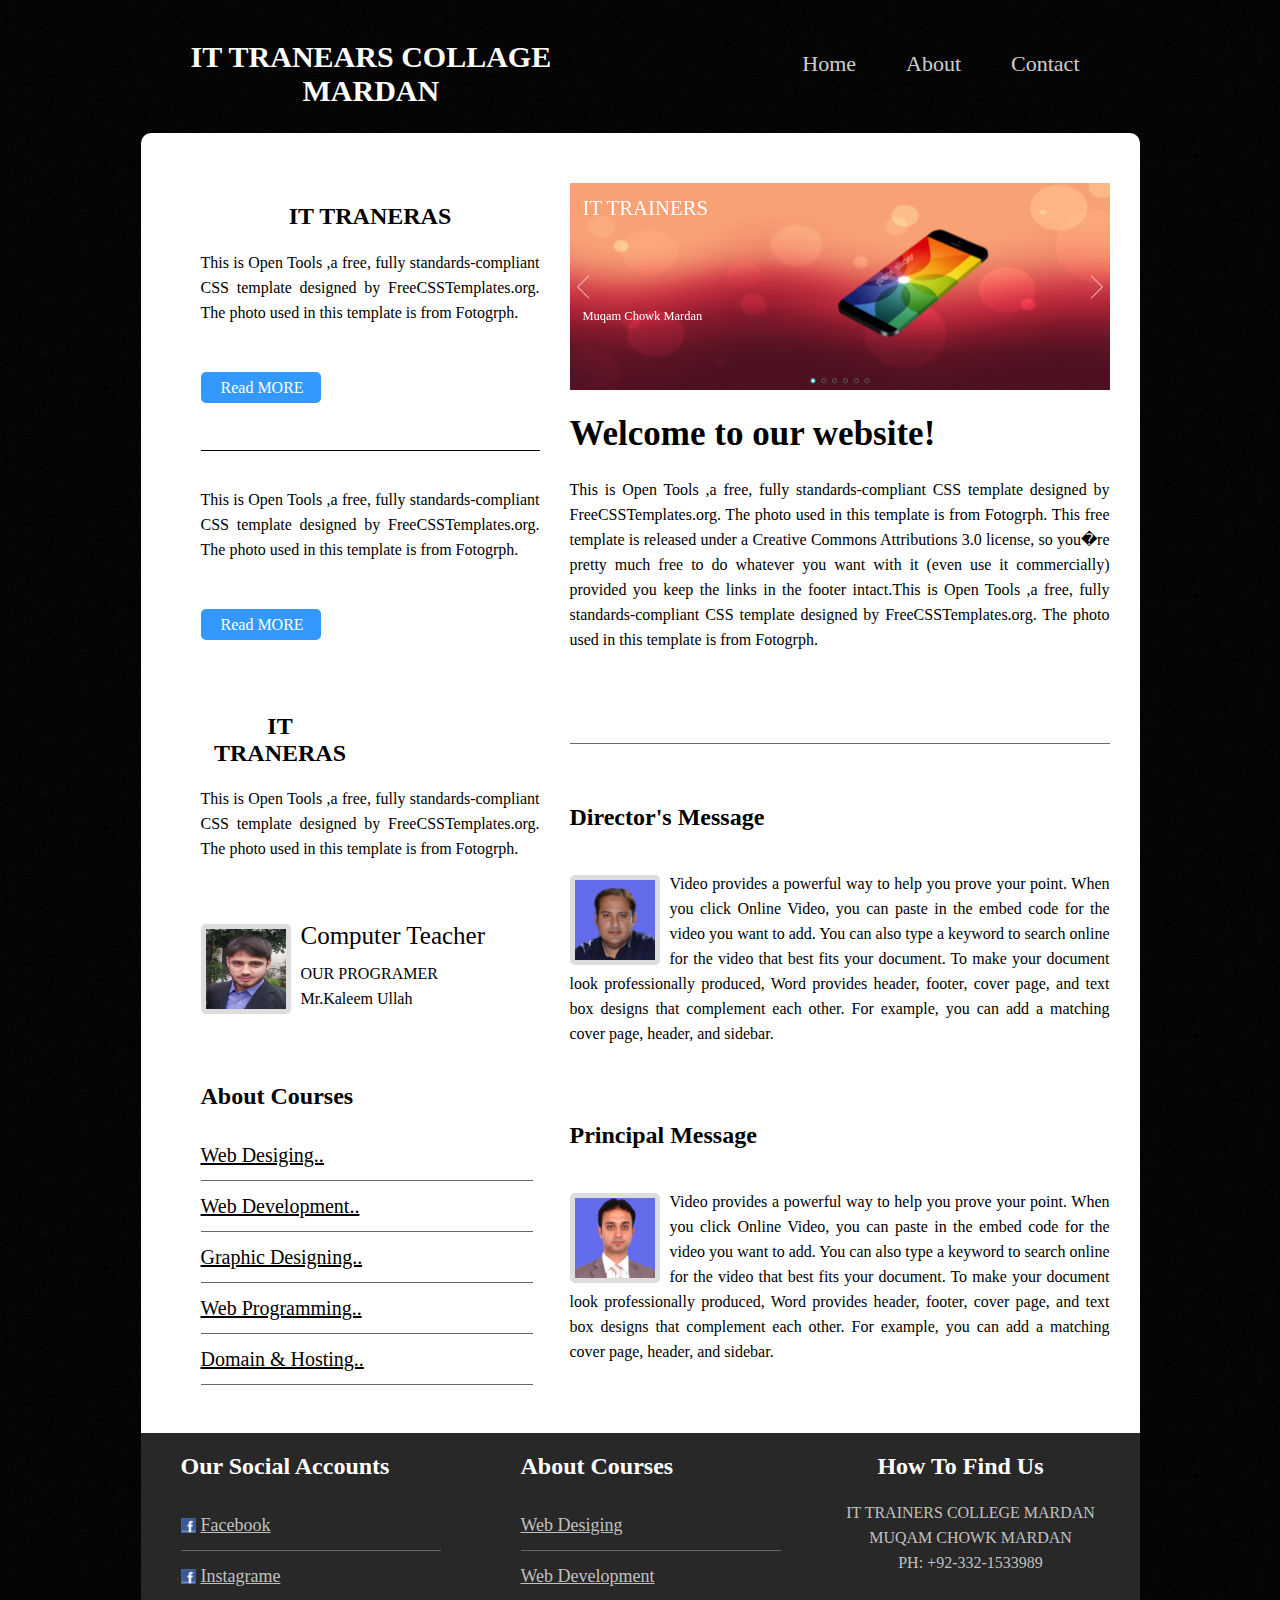
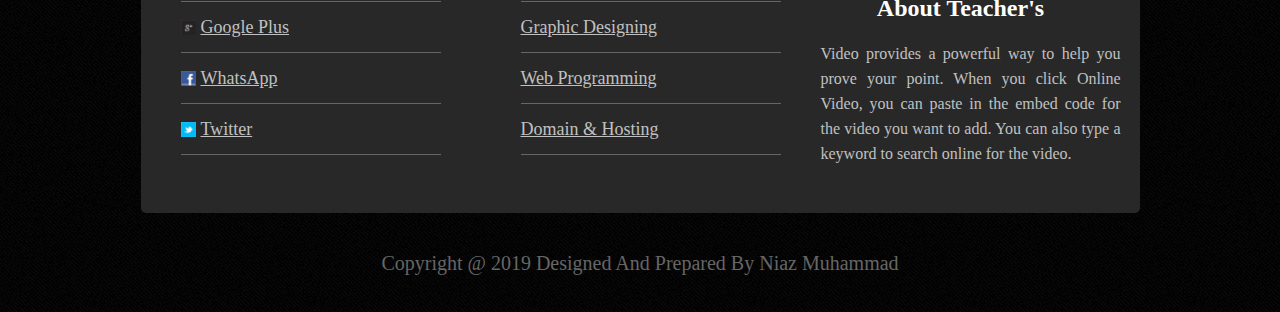
<file: index.html>
<html>
	<head>
		<link rel="stylesheet" type="text/css" href="style.css">
		<title>My Project</title>
	</head>
	<body>
	<div class="main">
		<div class="main">
			<div class="top">
				<div class="logo">
					<h2>IT TRANEARS COLLAGE<br />MARDAN</h2>
				</div>
				<div class="menu">
					<ul>
						<li><a href="index.html">Home</a></li>
						<li><a href="about.html">About</a></li>
						<li><a href="contact.html">Contact</a></li>
					</ul>
				</div>
			</div> <!--top close-->
			
			<div class="box">
				<div class="left">
					<div class="para">
						<h2>IT TRANERAS</h2>
						<P style="border-bottom:1px solid #000000;height:200px;">This is Open Tools ,a free, fully standards-compliant CSS template designed by FreeCSSTemplates.org. The photo used in this template is from Fotogrph.<br /><br /><br /><span style="background:#3399FF;padding:7px;border-radius:5px;padding-left:20px;"><a href="#" style="color:#FFFFFF;text-decoration:none;padding-right:10px;">Read MORE</a></span></P>
						<P style="padding-top:20px;">This is Open Tools ,a free, fully standards-compliant CSS template designed by FreeCSSTemplates.org. The photo used in this template is from Fotogrph.<br /><br /><br /><span style="background:#3399FF;padding:7px;border-radius:5px;padding-left:20px;"><a href="#" style="color:#FFFFFF;text-decoration:none;padding-right:10px;">Read MORE</a></span></P>
						<div class="para2">
							<h2>IT TRANERAS</h2>
							<P>This is Open Tools ,a free, fully standards-compliant CSS template designed by FreeCSSTemplates.org. The photo used in this template is from Fotogrph.</P>
							<div class="para3">
								<img src="images/Kaleem Ullah (Instructor).jpg" />
					<p><span style="font-size:25px;line-height:50px;">Computer Teacher</span><br />OUR PROGRAMER<br /> Mr.Kaleem Ullah</p><br /><br />
					<div class="cou">
					<h2>About Courses</h2>
							<ul>
								<li><a href="#">Web Desiging..</a></li>
								<li><a href="#">Web Development..</a></li>
								<li><a href="#">Graphic Designing..</a></li>
								<li><a href="#">Web Programming..</a></li>
								<li><a href="#">Domain & Hosting..</a></li>
							</ul>
					</div>
							</div>
						</div>
					</div>
				</div> <!--left close-->
				
				<div class="right">
					<div class="pic">
						<script type="text/javascript" src="js/jquery-1.9.1.min.js"></script>
    <script type="text/javascript" src="js/jssor.slider.mini.js"></script>
    <!-- use jssor.slider.debug.js instead for debug -->
    <script>
        jQuery(document).ready(function ($) {
            
            var jssor_1_SlideoTransitions = [
              [{b:5500.0,d:3000.0,o:-1.0,r:240.0,e:{r:2.0}}],
              [{b:-1.0,d:1.0,o:-1.0,c:{x:51.0,t:-51.0}},{b:0.0,d:1000.0,o:1.0,c:{x:-51.0,t:51.0},e:{o:7.0,c:{x:7.0,t:7.0}}}],
              [{b:-1.0,d:1.0,o:-1.0,sX:9.0,sY:9.0},{b:1000.0,d:1000.0,o:1.0,sX:-9.0,sY:-9.0,e:{sX:2.0,sY:2.0}}],
              [{b:-1.0,d:1.0,o:-1.0,r:-180.0,sX:9.0,sY:9.0},{b:2000.0,d:1000.0,o:1.0,r:180.0,sX:-9.0,sY:-9.0,e:{r:2.0,sX:2.0,sY:2.0}}],
              [{b:-1.0,d:1.0,o:-1.0},{b:3000.0,d:2000.0,y:180.0,o:1.0,e:{y:16.0}}],
              [{b:-1.0,d:1.0,o:-1.0,r:-150.0},{b:7500.0,d:1600.0,o:1.0,r:150.0,e:{r:3.0}}],
              [{b:10000.0,d:2000.0,x:-379.0,e:{x:7.0}}],
              [{b:10000.0,d:2000.0,x:-379.0,e:{x:7.0}}],
              [{b:-1.0,d:1.0,o:-1.0,r:288.0,sX:9.0,sY:9.0},{b:9100.0,d:900.0,x:-1400.0,y:-660.0,o:1.0,r:-288.0,sX:-9.0,sY:-9.0,e:{r:6.0}},{b:10000.0,d:1600.0,x:-200.0,o:-1.0,e:{x:16.0}}]
            ];
            
            var jssor_1_options = {
              $AutoPlay: true,
              $SlideDuration: 800,
              $SlideEasing: $Jease$.$OutQuint,
              $CaptionSliderOptions: {
                $Class: $JssorCaptionSlideo$,
                $Transitions: jssor_1_SlideoTransitions
              },
              $ArrowNavigatorOptions: {
                $Class: $JssorArrowNavigator$
              },
              $BulletNavigatorOptions: {
                $Class: $JssorBulletNavigator$
              }
            };
            
            var jssor_1_slider = new $JssorSlider$("jssor_1", jssor_1_options);
            
            //responsive code begin
            //you can remove responsive code if you don't want the slider scales while window resizing
            function ScaleSlider() {
                var refSize = jssor_1_slider.$Elmt.parentNode.clientWidth;
                if (refSize) {
                    refSize = Math.min(refSize, 1920);
                    jssor_1_slider.$ScaleWidth(refSize);
                }
                else {
                    window.setTimeout(ScaleSlider, 30);
                }
            }
            ScaleSlider();
            $(window).bind("load", ScaleSlider);
            $(window).bind("resize", ScaleSlider);
            $(window).bind("orientationchange", ScaleSlider);
            //responsive code end
        });
    </script>

    <style>
        
        /* jssor slider bullet navigator skin 05 css */
        /*
        .jssorb05 div           (normal)
        .jssorb05 div:hover     (normal mouseover)
        .jssorb05 .av           (active)
        .jssorb05 .av:hover     (active mouseover)
        .jssorb05 .dn           (mousedown)
        */
        .jssorb05 {
            position: absolute;
        }
        .jssorb05 div, .jssorb05 div:hover, .jssorb05 .av {
            position: absolute;
            /* size of bullet elment */
            width: 16px;
            height: 16px;
            background: url('img/b05.png') no-repeat;
            overflow: hidden;
            cursor: pointer;
        }
        .jssorb05 div { background-position: -7px -7px; }
        .jssorb05 div:hover, .jssorb05 .av:hover { background-position: -37px -7px; }
        .jssorb05 .av { background-position: -67px -7px; }
        .jssorb05 .dn, .jssorb05 .dn:hover { background-position: -97px -7px; }

        /* jssor slider arrow navigator skin 22 css */
        /*
        .jssora22l                  (normal)
        .jssora22r                  (normal)
        .jssora22l:hover            (normal mouseover)
        .jssora22r:hover            (normal mouseover)
        .jssora22l.jssora22ldn      (mousedown)
        .jssora22r.jssora22rdn      (mousedown)
        */
        .jssora22l, .jssora22r {
            display: block;
            position: absolute;
            /* size of arrow element */
            width: 40px;
            height: 58px;
            cursor: pointer;
            background: url('img/a22.png') center center no-repeat;
            overflow: hidden;
        }
        .jssora22l { background-position: -10px -31px; }
        .jssora22r { background-position: -70px -31px; }
        .jssora22l:hover { background-position: -130px -31px; }
        .jssora22r:hover { background-position: -190px -31px; }
        .jssora22l.jssora22ldn { background-position: -250px -31px; }
        .jssora22r.jssora22rdn { background-position: -310px -31px; }
    </style>


    <div id="jssor_1" style="position: relative; margin: 0 auto; top: 0px; left: 0px; width: 1300px; height: 500px; overflow: hidden; visibility: hidden;">
        <!-- Loading Screen -->
        <div data-u="loading" style="position: absolute; top: 0px; left: 0px;">
            <div style="filter: alpha(opacity=70); opacity: 0.7; position: absolute; display: block; top: 0px; left: 0px; width: 100%; height: 100%;"></div>
            <div style="position:absolute;display:block;background:url('img/loading.gif') no-repeat center center;top:0px;left:0px;width:100%;height:100%;"></div>
        </div>
        <div data-u="slides" style="cursor: default; position: relative; top: 0px; left: 0px; width: 1300px; height: 500px; overflow: hidden;">
            <div data-p="225.00" style="display: none;">
                <img data-u="image" src="img/red.jpg" />
                <div style="position: absolute; top: 30px; left: 30px; width: 480px; height: 120px; font-size: 50px; color: #ffffff; line-height: 60px;">IT TRAINERS</div>
                <div style="position: absolute; top: 300px; left: 30px; width: 480px; height: 120px; font-size: 30px; color: #ffffff; line-height: 38px;">Muqam Chowk Mardan</div>
                <div data-u="caption" data-t="0" style="position: absolute; top: 100px; left: 600px; width: 445px; height: 300px;">
                    <img src="img/c-phone.png" style="position: absolute; top: 0px; left: 0px; width: 445px; height: 300px;" />
                    <img src="img/c-jssor-slider.png" data-u="caption" data-t="1" style="position: absolute; top: 70px; left: 130px; width: 102px; height: 78px;" />
                    <img src="img/c-text.png" data-u="caption" data-t="2" style="position: absolute; top: 153px; left: 163px; width: 80px; height: 53px;" />
                    <img src="img/c-fruit.png" data-u="caption" data-t="3" style="position: absolute; top: 60px; left: 220px; width: 140px; height: 90px;" />
                    
                </div>
                <div data-u="caption" data-t="5" style="position: absolute; top: 120px; left: 650px; width: 470px; height: 220px;">
                    <img src="img/c-phone-horizontal.png" style="position: absolute; top: 0px; left: 0px; width: 470px; height: 220px;" />
                    <div style="position: absolute; top: 4px; left: 45px; width: 379px; height: 213px; overflow: hidden;">
                        <img src="img/c-slide-1.jpg" data-u="caption" data-t="6" style="position: absolute; top: 0px; left: 0px; width: 379px; height: 213px;" />
                        <img src="img/c-slide-3.jpg" data-u="caption" data-t="7" style="position: absolute; top: 0px; left: 379px; width: 379px; height: 213px;" />
                    </div>
                    <img src="img/c-navigator-horizontal.png" style="position: absolute; top: 4px; left: 45px; width: 379px; height: 213px;" />
                    <img src="img/c-finger-pointing.png" data-u="caption" data-t="8" style="position: absolute; top: 740px; left: 1600px; width: 257px; height: 300px;" />
                </div>
            </div>
            <div data-p="225.00" style="display: none;">
                <img data-u="image" src="images/college banner.jpg" />
            </div>
            <div data-p="225.00" style="display: none;">
                <img data-u="image" src="images/download.png" />
            </div>
			<div data-p="225.00" style="display: none;">
                <img data-u="image" src="images/amir shb.jpg" />
            </div>
			<div data-p="225.00" style="display: none;">
                <img data-u="image" src="images/asad shb.jpg" />
            </div>
			<div data-p="225.00" style="display: none;">
                <img data-u="image" src="images/Kaleem Ullah (Instructor).jpg" />
            </div>
        </div>
        <!-- Bullet Navigator -->
        <div data-u="navigator" class="jssorb05" style="bottom:16px;right:16px;" data-autocenter="1">
            <!-- bullet navigator item prototype -->
            <div data-u="prototype" style="width:16px;height:16px;"></div>
        </div>
        <!-- Arrow Navigator -->
        <span data-u="arrowleft" class="jssora22l" style="top:0px;left:12px;width:40px;height:58px;" data-autocenter="2"></span>
        <span data-u="arrowright" class="jssora22r" style="top:0px;right:12px;width:40px;height:58px;" data-autocenter="2"></span>
        <a href="http://www.jssor.com" style="display:none">Bootstrap Carousel</a>
    </div>
						<h1><b>Welcome to our website!</b></h1>
						<p>This is Open Tools ,a free, fully standards-compliant CSS template designed by FreeCSSTemplates.org. The photo used in this template is from Fotogrph. This free template is released under a Creative Commons Attributions 3.0 license, so you�re pretty much free to do whatever you want with it (even use it commercially) provided you keep the links in the footer intact.This is Open Tools ,a free, fully standards-compliant CSS template designed by FreeCSSTemplates.org. The photo used in this template is from Fotogrph.</p>
					</div>
					<div class="mass">
						<h2>Director's Message</h2>
						<img src="images/asad shb.jpg">
						<p>Video provides a powerful way to help you prove your point. When you click Online Video, you can paste in the embed code for the video you want to add. You can also type a keyword to search online for the video that best fits your document. To make your document look professionally produced, Word provides header, footer, cover page, and text box designs that complement each other. For example, you can add a matching cover page, header, and sidebar.</p>
							</div>
							
							<div class="mass">
						<h2>Principal Message</h2>
						<img src="images/amir shb.jpg">
						<p>Video provides a powerful way to help you prove your point. When you click Online Video, you can paste in the embed code for the video you want to add. You can also type a keyword to search online for the video that best fits your document. To make your document look professionally produced, Word provides header, footer, cover page, and text box designs that complement each other. For example, you can add a matching cover page, header, and sidebar.</p>
							</div>
						</div>
				</div> <!--right close-->
			</div> <!--box close-->
			<div class="footer">
				<div class="socil">
					<h2>Our Social Accounts</h2>
					<ul>
						<img src="images/social03.png" style="width:15px;float:left;padding-top:18px;margin-right:5px;"><li><a href="#">Facebook</a></li>
						<img src="images/social03.png" style="width:15px;float:left;padding-top:18px;margin-right:5px;"><li><a href="#">Instagrame</a></li>
						<img src="images/social04.png" style="width:15px;float:left;padding-top:18px;margin-right:5px;"><li><a href="#">Google Plus
</a></li>
						<img src="images/social03.png" style="width:15px;float:left;padding-top:18px;margin-right:5px;"><li><a href="#">WhatsApp</a></li>
						<img src="images/social01.png" style="width:15px;float:left;padding-top:18px;margin-right:5px;"><li><a href="#">Twitter</a></li>
					</ul>
				</div>
				
				
				<div class="socil2">
					<h2>About Courses</h2>
							<ul>
								<li><a href="#">Web Desiging</a></li>
								<li><a href="#">Web Development</a></li>
								<li><a href="#">Graphic Designing</a></li>
								<li><a href="#">Web Programming</a></li>
								<li><a href="#">Domain & Hosting</a></li>
							</ul>
							</div>
							<div class="socil3">
								<h2>How To Find Us</h2>
								<p>IT TRAINERS COLLEGE MARDAN<br> MUQAM CHOWK MARDAN<br>
PH: +92-332-1533989<br><h2>About Teacher's</h2><p style="text-align:justify;">Video provides a powerful way to help you prove your point. When you click Online Video, you can paste in the embed code for the video you want to add. You can also type a keyword to search online for the video.</p></p>
							</div>
							<div class="copy">
								<p>Copyright @ 2019 Designed And Prepared By Niaz Muhammad</p>
							</div>
			</div> <!--footer close-->
			</div><!--main close-->
	</body>
</html>
</file>
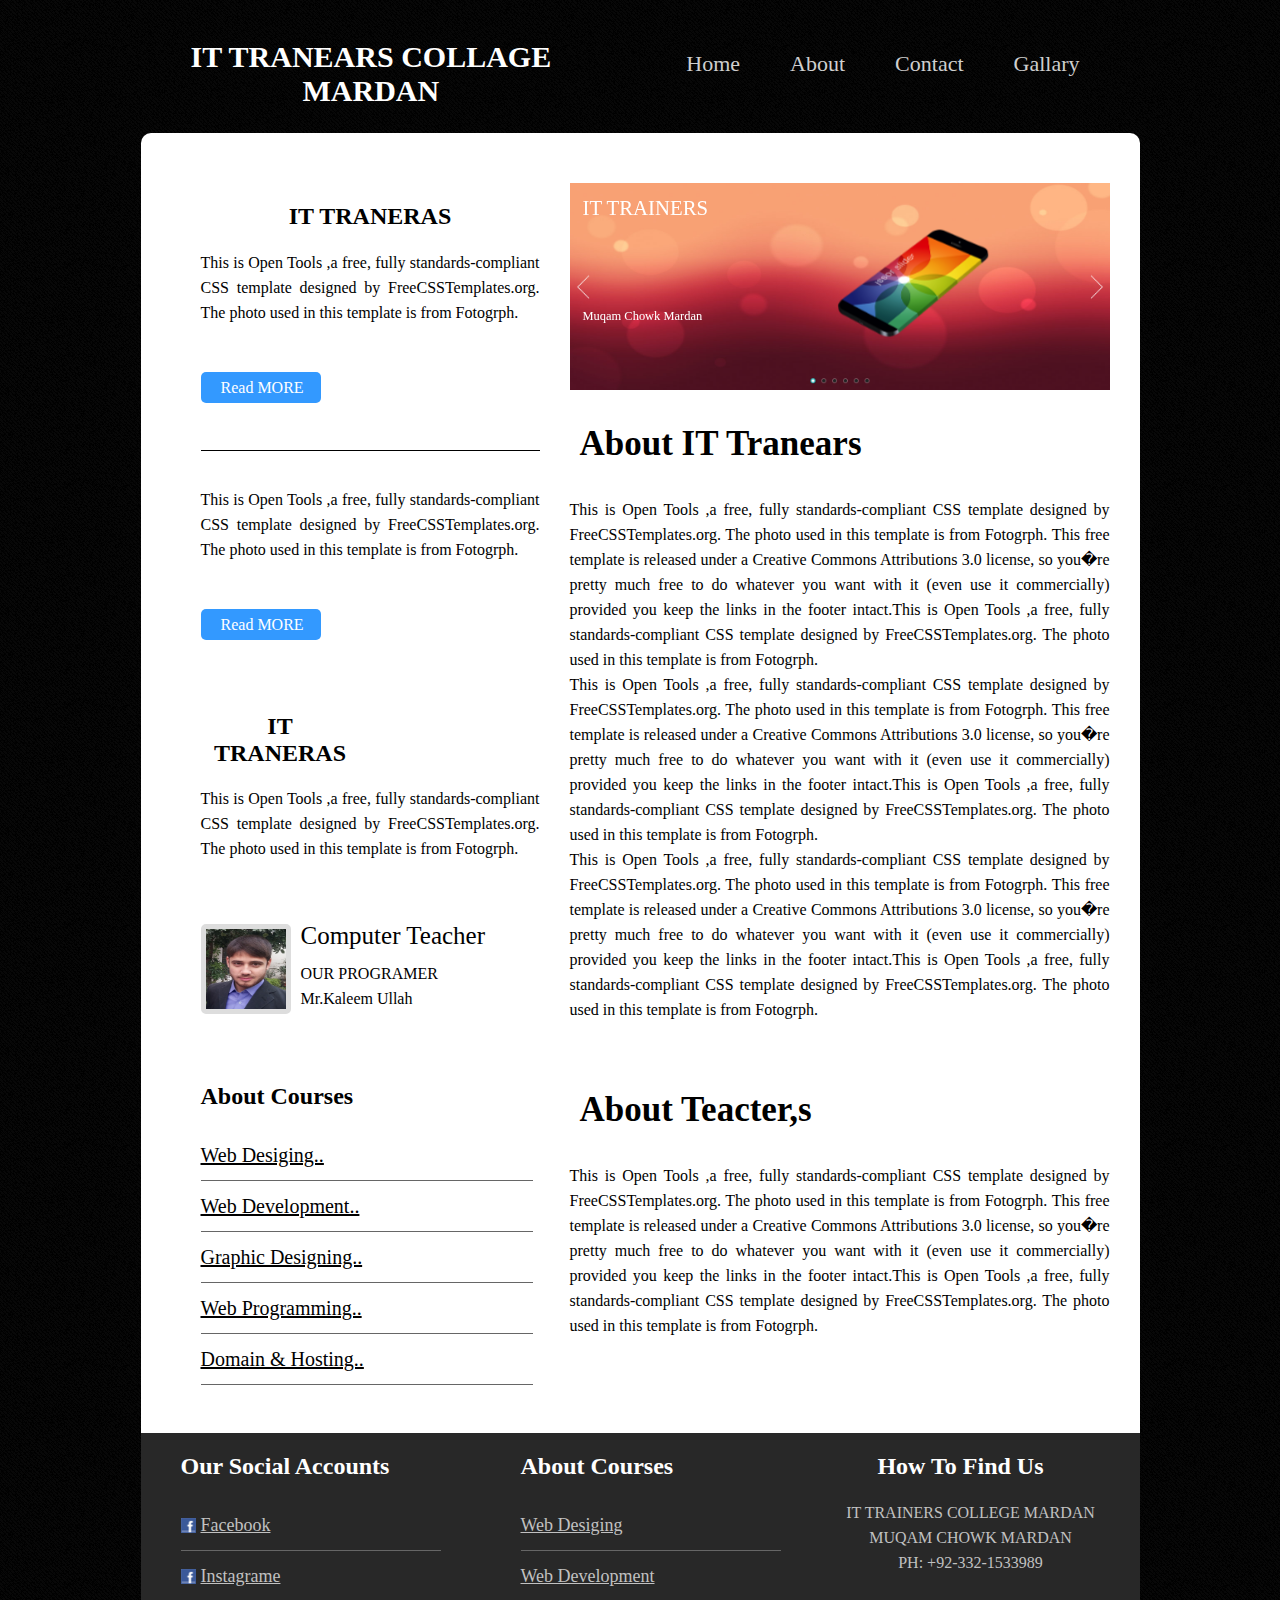
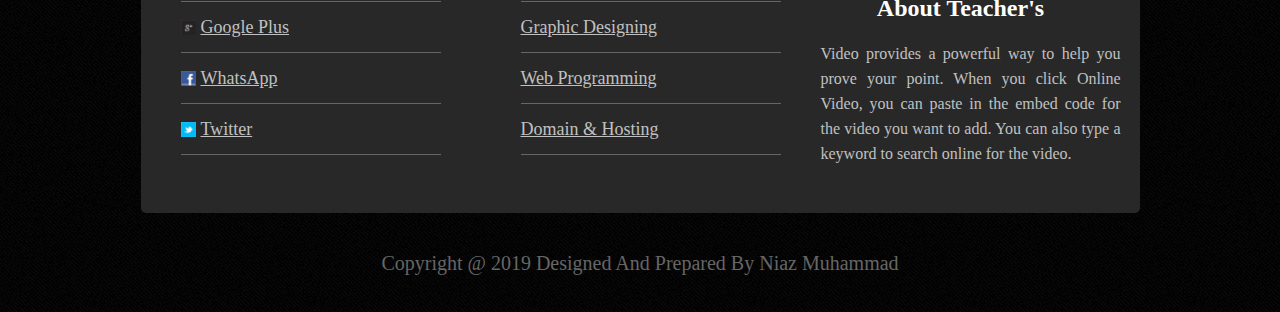
<file: about.html>
<html>
	<head>
		<link rel="stylesheet" type="text/css" href="style.css">
		<title>My Project</title>
	</head>
	<body>
		<div class="main">
			<div class="top">
				<div class="logo">
					<h2>IT TRANEARS COLLAGE<br />MARDAN</h2>
				</div>
				<div class="menu">
					<ul>
						<li><a href="index.html">Home</a></li>
						<li><a href="about.html">About</a></li>
						<li><a href="contact.html">Contact</a></li>
						<li><a href="gallary.html">Gallary</a></li>
					</ul>
				</div>
			</div> <!--top close-->
			
			<div class="box">
				<div class="left">
					<div class="para">
						<h2>IT TRANERAS</h2>
						<P style="border-bottom:1px solid #000000;height:200px;">This is Open Tools ,a free, fully standards-compliant CSS template designed by FreeCSSTemplates.org. The photo used in this template is from Fotogrph.<br /><br /><br /><span style="background:#3399FF;padding:7px;border-radius:5px;padding-left:20px;"><a href="#" style="color:#FFFFFF;text-decoration:none;padding-right:10px;">Read MORE</a></span></P>
						<P style="padding-top:20px;">This is Open Tools ,a free, fully standards-compliant CSS template designed by FreeCSSTemplates.org. The photo used in this template is from Fotogrph.<br /><br /><br /><span style="background:#3399FF;padding:7px;border-radius:5px;padding-left:20px;"><a href="#" style="color:#FFFFFF;text-decoration:none;padding-right:10px;">Read MORE</a></span></P>
						<div class="para2">
							<h2>IT TRANERAS</h2>
							<P>This is Open Tools ,a free, fully standards-compliant CSS template designed by FreeCSSTemplates.org. The photo used in this template is from Fotogrph.</P>
							<div class="para3">
								<img src="images/Kaleem Ullah (Instructor).jpg" />
					<p><span style="font-size:25px;line-height:50px;">Computer Teacher</span><br />OUR PROGRAMER<br /> Mr.Kaleem Ullah</p><br /><br />
					<div class="cou">
					<h2>About Courses</h2>
							<ul>
								<li><a href="#">Web Desiging..</a></li>
								<li><a href="#">Web Development..</a></li>
								<li><a href="#">Graphic Designing..</a></li>
								<li><a href="#">Web Programming..</a></li>
								<li><a href="#">Domain & Hosting..</a></li>
							</ul>
					</div>
							</div>
						</div>
					</div>
				</div> <!--left close-->
				
				<div class="right" style=" text-align:justify">
					<div class="pic" style="border-bottom:none;">
						<script type="text/javascript" src="js/jquery-1.9.1.min.js"></script>
    <script type="text/javascript" src="js/jssor.slider.mini.js"></script>
    <!-- use jssor.slider.debug.js instead for debug -->
    <script>
        jQuery(document).ready(function ($) {
            
            var jssor_1_SlideoTransitions = [
              [{b:5500.0,d:3000.0,o:-1.0,r:240.0,e:{r:2.0}}],
              [{b:-1.0,d:1.0,o:-1.0,c:{x:51.0,t:-51.0}},{b:0.0,d:1000.0,o:1.0,c:{x:-51.0,t:51.0},e:{o:7.0,c:{x:7.0,t:7.0}}}],
              [{b:-1.0,d:1.0,o:-1.0,sX:9.0,sY:9.0},{b:1000.0,d:1000.0,o:1.0,sX:-9.0,sY:-9.0,e:{sX:2.0,sY:2.0}}],
              [{b:-1.0,d:1.0,o:-1.0,r:-180.0,sX:9.0,sY:9.0},{b:2000.0,d:1000.0,o:1.0,r:180.0,sX:-9.0,sY:-9.0,e:{r:2.0,sX:2.0,sY:2.0}}],
              [{b:-1.0,d:1.0,o:-1.0},{b:3000.0,d:2000.0,y:180.0,o:1.0,e:{y:16.0}}],
              [{b:-1.0,d:1.0,o:-1.0,r:-150.0},{b:7500.0,d:1600.0,o:1.0,r:150.0,e:{r:3.0}}],
              [{b:10000.0,d:2000.0,x:-379.0,e:{x:7.0}}],
              [{b:10000.0,d:2000.0,x:-379.0,e:{x:7.0}}],
              [{b:-1.0,d:1.0,o:-1.0,r:288.0,sX:9.0,sY:9.0},{b:9100.0,d:900.0,x:-1400.0,y:-660.0,o:1.0,r:-288.0,sX:-9.0,sY:-9.0,e:{r:6.0}},{b:10000.0,d:1600.0,x:-200.0,o:-1.0,e:{x:16.0}}]
            ];
            
            var jssor_1_options = {
              $AutoPlay: true,
              $SlideDuration: 800,
              $SlideEasing: $Jease$.$OutQuint,
              $CaptionSliderOptions: {
                $Class: $JssorCaptionSlideo$,
                $Transitions: jssor_1_SlideoTransitions
              },
              $ArrowNavigatorOptions: {
                $Class: $JssorArrowNavigator$
              },
              $BulletNavigatorOptions: {
                $Class: $JssorBulletNavigator$
              }
            };
            
            var jssor_1_slider = new $JssorSlider$("jssor_1", jssor_1_options);
            
            //responsive code begin
            //you can remove responsive code if you don't want the slider scales while window resizing
            function ScaleSlider() {
                var refSize = jssor_1_slider.$Elmt.parentNode.clientWidth;
                if (refSize) {
                    refSize = Math.min(refSize, 1920);
                    jssor_1_slider.$ScaleWidth(refSize);
                }
                else {
                    window.setTimeout(ScaleSlider, 30);
                }
            }
            ScaleSlider();
            $(window).bind("load", ScaleSlider);
            $(window).bind("resize", ScaleSlider);
            $(window).bind("orientationchange", ScaleSlider);
            //responsive code end
        });
    </script>

    <style>
        
        /* jssor slider bullet navigator skin 05 css */
        /*
        .jssorb05 div           (normal)
        .jssorb05 div:hover     (normal mouseover)
        .jssorb05 .av           (active)
        .jssorb05 .av:hover     (active mouseover)
        .jssorb05 .dn           (mousedown)
        */
        .jssorb05 {
            position: absolute;
        }
        .jssorb05 div, .jssorb05 div:hover, .jssorb05 .av {
            position: absolute;
            /* size of bullet elment */
            width: 16px;
            height: 16px;
            background: url('img/b05.png') no-repeat;
            overflow: hidden;
            cursor: pointer;
        }
        .jssorb05 div { background-position: -7px -7px; }
        .jssorb05 div:hover, .jssorb05 .av:hover { background-position: -37px -7px; }
        .jssorb05 .av { background-position: -67px -7px; }
        .jssorb05 .dn, .jssorb05 .dn:hover { background-position: -97px -7px; }

        /* jssor slider arrow navigator skin 22 css */
        /*
        .jssora22l                  (normal)
        .jssora22r                  (normal)
        .jssora22l:hover            (normal mouseover)
        .jssora22r:hover            (normal mouseover)
        .jssora22l.jssora22ldn      (mousedown)
        .jssora22r.jssora22rdn      (mousedown)
        */
        .jssora22l, .jssora22r {
            display: block;
            position: absolute;
            /* size of arrow element */
            width: 40px;
            height: 58px;
            cursor: pointer;
            background: url('img/a22.png') center center no-repeat;
            overflow: hidden;
        }
        .jssora22l { background-position: -10px -31px; }
        .jssora22r { background-position: -70px -31px; }
        .jssora22l:hover { background-position: -130px -31px; }
        .jssora22r:hover { background-position: -190px -31px; }
        .jssora22l.jssora22ldn { background-position: -250px -31px; }
        .jssora22r.jssora22rdn { background-position: -310px -31px; }
    </style>


    <div id="jssor_1" style="position: relative; margin: 0 auto; top: 0px; left: 0px; width: 1300px; height: 500px; overflow: hidden; visibility: hidden;">
        <!-- Loading Screen -->
        <div data-u="loading" style="position: absolute; top: 0px; left: 0px;">
            <div style="filter: alpha(opacity=70); opacity: 0.7; position: absolute; display: block; top: 0px; left: 0px; width: 100%; height: 100%;"></div>
            <div style="position:absolute;display:block;background:url('img/loading.gif') no-repeat center center;top:0px;left:0px;width:100%;height:100%;"></div>
        </div>
        <div data-u="slides" style="cursor: default; position: relative; top: 0px; left: 0px; width: 1300px; height: 500px; overflow: hidden;">
            <div data-p="225.00" style="display: none;">
                <img data-u="image" src="img/red.jpg" />
                <div style="position: absolute; top: 30px; left: 30px; width: 480px; height: 120px; font-size: 50px; color: #ffffff; line-height: 60px;">IT TRAINERS</div>
                <div style="position: absolute; top: 300px; left: 30px; width: 480px; height: 120px; font-size: 30px; color: #ffffff; line-height: 38px;">Muqam Chowk Mardan</div>
                <div data-u="caption" data-t="0" style="position: absolute; top: 100px; left: 600px; width: 445px; height: 300px;">
                    <img src="img/c-phone.png" style="position: absolute; top: 0px; left: 0px; width: 445px; height: 300px;" />
                    <img src="img/c-jssor-slider.png" data-u="caption" data-t="1" style="position: absolute; top: 70px; left: 130px; width: 102px; height: 78px;" />
                    <img src="img/c-text.png" data-u="caption" data-t="2" style="position: absolute; top: 153px; left: 163px; width: 80px; height: 53px;" />
                    <img src="img/c-fruit.png" data-u="caption" data-t="3" style="position: absolute; top: 60px; left: 220px; width: 140px; height: 90px;" />
                    
                </div>
                <div data-u="caption" data-t="5" style="position: absolute; top: 120px; left: 650px; width: 470px; height: 220px;">
                    <img src="img/c-phone-horizontal.png" style="position: absolute; top: 0px; left: 0px; width: 470px; height: 220px;" />
                    <div style="position: absolute; top: 4px; left: 45px; width: 379px; height: 213px; overflow: hidden;">
                        <img src="img/c-slide-1.jpg" data-u="caption" data-t="6" style="position: absolute; top: 0px; left: 0px; width: 379px; height: 213px;" />
                        <img src="img/c-slide-3.jpg" data-u="caption" data-t="7" style="position: absolute; top: 0px; left: 379px; width: 379px; height: 213px;" />
                    </div>
                    <img src="img/c-navigator-horizontal.png" style="position: absolute; top: 4px; left: 45px; width: 379px; height: 213px;" />
                    <img src="img/c-finger-pointing.png" data-u="caption" data-t="8" style="position: absolute; top: 740px; left: 1600px; width: 257px; height: 300px;" />
                </div>
            </div>
            <div data-p="225.00" style="display: none;">
                <img data-u="image" src="images/college banner.jpg" />
            </div>
            <div data-p="225.00" style="display: none;">
                <img data-u="image" src="images/download.png" />
            </div>
			<div data-p="225.00" style="display: none;">
                <img data-u="image" src="images/amir shb.jpg" />
            </div>
			<div data-p="225.00" style="display: none;">
                <img data-u="image" src="images/asad shb.jpg" />
            </div>
			<div data-p="225.00" style="display: none;">
                <img data-u="image" src="images/Kaleem Ullah (Instructor).jpg" />
            </div>
        </div>
        <!-- Bullet Navigator -->
        <div data-u="navigator" class="jssorb05" style="bottom:16px;right:16px;" data-autocenter="1">
            <!-- bullet navigator item prototype -->
            <div data-u="prototype" style="width:16px;height:16px;"></div>
        </div>
        <!-- Arrow Navigator -->
        <span data-u="arrowleft" class="jssora22l" style="top:0px;left:12px;width:40px;height:58px;" data-autocenter="2"></span>
        <span data-u="arrowright" class="jssora22r" style="top:0px;right:12px;width:40px;height:58px;" data-autocenter="2"></span>
        <a href="http://www.jssor.com" style="display:none">Bootstrap Carousel</a>
    </div>
						<h1 style="padding:10px;"><b>About IT Tranears</b></h1>
						<p>This is Open Tools ,a free, fully standards-compliant CSS template designed by FreeCSSTemplates.org. The photo used in this template is from Fotogrph. This free template is released under a Creative Commons Attributions 3.0 license, so you�re pretty much free to do whatever you want with it (even use it commercially) provided you keep the links in the footer intact.This is Open Tools ,a free, fully standards-compliant CSS template designed by FreeCSSTemplates.org. The photo used in this template is from Fotogrph.<br>
						This is Open Tools ,a free, fully standards-compliant CSS template designed by FreeCSSTemplates.org. The photo used in this template is from Fotogrph. This free template is released under a Creative Commons Attributions 3.0 license, so you�re pretty much free to do whatever you want with it (even use it commercially) provided you keep the links in the footer intact.This is Open Tools ,a free, fully standards-compliant CSS template designed by FreeCSSTemplates.org. The photo used in this template is from Fotogrph.<br>
						This is Open Tools ,a free, fully standards-compliant CSS template designed by FreeCSSTemplates.org. The photo used in this template is from Fotogrph. This free template is released under a Creative Commons Attributions 3.0 license, so you�re pretty much free to do whatever you want with it (even use it commercially) provided you keep the links in the footer intact.This is Open Tools ,a free, fully standards-compliant CSS template designed by FreeCSSTemplates.org. The photo used in this template is from Fotogrph.</p>
						<br><h1 style="padding:10px;"><b>About Teacter,s</b></h1>
						<p>This is Open Tools ,a free, fully standards-compliant CSS template designed by FreeCSSTemplates.org. The photo used in this template is from Fotogrph. This free template is released under a Creative Commons Attributions 3.0 license, so you�re pretty much free to do whatever you want with it (even use it commercially) provided you keep the links in the footer intact.This is Open Tools ,a free, fully standards-compliant CSS template designed by FreeCSSTemplates.org. The photo used in this template is from Fotogrph.</p>
					</div>
				</div> <!--right close-->
			</div> <!--box close-->
			<div class="footer">
				<div class="socil">
					<h2>Our Social Accounts</h2>
					<ul>
						<img src="images/social03.png" style="width:15px;float:left;padding-top:18px;margin-right:5px;"><li><a href="#">Facebook</a></li>
						<img src="images/social03.png" style="width:15px;float:left;padding-top:18px;margin-right:5px;"><li><a href="#">Instagrame</a></li>
						<img src="images/social04.png" style="width:15px;float:left;padding-top:18px;margin-right:5px;"><li><a href="#">Google Plus
</a></li>
						<img src="images/social03.png" style="width:15px;float:left;padding-top:18px;margin-right:5px;"><li><a href="#">WhatsApp</a></li>
						<img src="images/social01.png" style="width:15px;float:left;padding-top:18px;margin-right:5px;"><li><a href="#">Twitter</a></li>
					</ul>
				</div>
				
				
				<div class="socil2">
					<h2>About Courses</h2>
							<ul>
								<li><a href="#">Web Desiging</a></li>
								<li><a href="#">Web Development</a></li>
								<li><a href="#">Graphic Designing</a></li>
								<li><a href="#">Web Programming</a></li>
								<li><a href="#">Domain & Hosting</a></li>
							</ul>
							</div>
							<div class="socil3">
								<h2>How To Find Us</h2>
								<p>IT TRAINERS COLLEGE MARDAN<br> MUQAM CHOWK MARDAN<br>
PH: +92-332-1533989<br><h2>About Teacher's</h2><p style="text-align:justify;">Video provides a powerful way to help you prove your point. When you click Online Video, you can paste in the embed code for the video you want to add. You can also type a keyword to search online for the video.</p></p>
							</div>
							<div class="copy">
								<p>Copyright @ 2019 Designed And Prepared By Niaz Muhammad</p>
							</div>
			</div> <!--footer close-->
		</div> <!--main close-->
	</body>
</html>
</file>
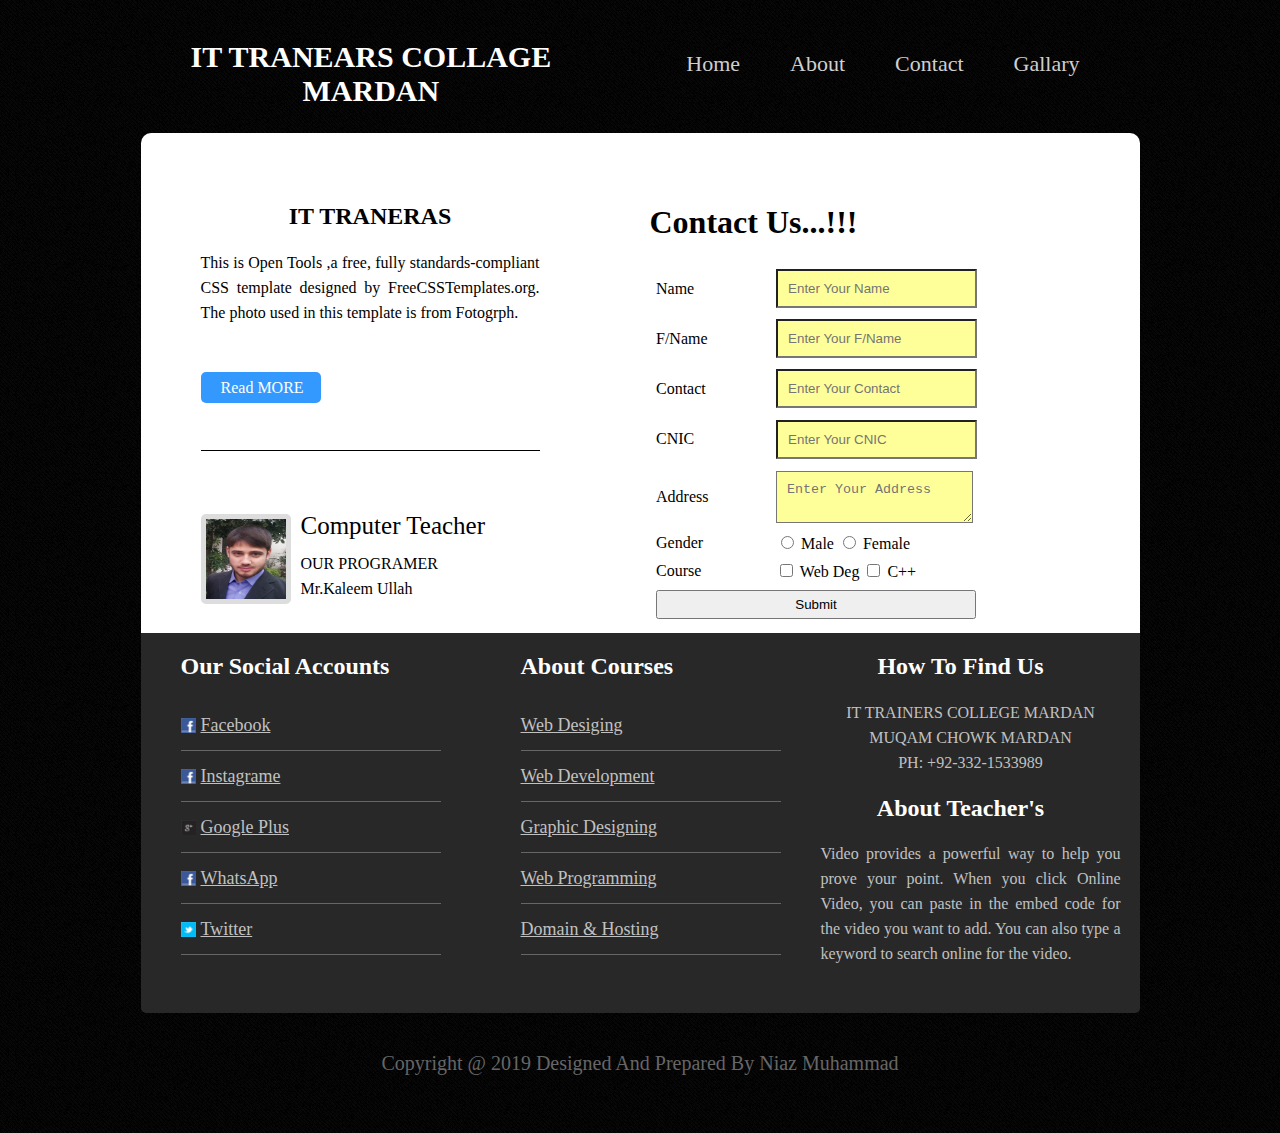
<file: contact.html>
<html>
	<head>
		<title>My Project</title>
		<link rel="stylesheet" type="text/css" href="style.css">
		<script type="text/javascript" src="jquery-1.3.2.min.js"></script>
<script type="text/javascript" src="validation.js"></script>
	</head>
	<body>
		<div class="main">
			<div class="top">
				<div class="logo">
					<h2>IT TRANEARS COLLAGE<br />MARDAN</h2>
				</div>
				<div class="menu">
					<ul>
						<li><a href="index.html">Home</a></li>
						<li><a href="about.html">About</a></li>
						<li><a href="contact.html">Contact</a></li>
						<li><a href="gallary.html">Gallary</a></li>
					</ul>
				</div>
			</div> <!--top close-->
			
			<div class="box" style="height:500px;">
				<div class="left">
					<div class="para">
						<h2>IT TRANERAS</h2>
						<P style="border-bottom:1px solid #000000;height:200px;">This is Open Tools ,a free, fully standards-compliant CSS template designed by FreeCSSTemplates.org. The photo used in this template is from Fotogrph.<br /><br /><br /><span style="background:#3399FF;padding:7px;border-radius:5px;padding-left:20px;"><a href="#" style="color:#FFFFFF;text-decoration:none;padding-right:10px;">Read MORE</a></span></P>
							<div class="para3">
								<img src="images/Kaleem Ullah (Instructor).jpg" />
					<p><span style="font-size:25px;line-height:50px;">Computer Teacher</span><br />OUR PROGRAMER<br /> Mr.Kaleem Ullah</p><br /><br />
							</div>
					</div>
				</div> <!--left close-->
				
				<div class="right" style="height:500px;">
					<h1 style="padding-left:80px;">Contact Us...!!!</h1>
					<form id="form1" name="form1" method="post" action="" onsubmit="return validate();">
  <table width="513" height="362" border="0" align="center" style="padding-left:70px;">
    <tr>
      <td width="78">Name</td>
      <td width="214"><label>
        <input type="text" name="name" id="name" placeholder="Enter Your Name" style="background:#FFFF99;padding:10px;">
      </label></td>
    </tr>
    <tr>
      <td>F/Name</td>
      <td><label>
        <input type="text" name="fname" id="fname" placeholder="Enter Your F/Name" style="background:#FFFF99;padding:10px;">
      </label></td>
    </tr>
    <tr>
      <td>Contact</td>
      <td><label>
        <input type="text" name="contact" id="contact" placeholder="Enter Your Contact" style="background:#FFFF99;padding:10px;">
      </label></td>
    </tr>
    <tr>
      <td>CNIC</td>
      <td><label>
        <input type="text" name="cnic" id="cnic" placeholder="Enter Your CNIC" style="background:#FFFF99;padding:10px;">
      </label></td>
    </tr>
    <tr>
      <td>Address</td>
      <td><label>
        <textarea name="address" id="address" placeholder="Enter Your Address" style="background:#FFFF99;padding:10px;"></textarea>
      </label></td>
    </tr>
    <tr>
      <td>Gender</td>
      <td><label>
        <input name="gender" type="radio" value="radiobutton">
      Male
      <input name="gender" type="radio" value="radiobutton">
      Female</label></td>
    </tr>
    <tr>
      <td>Course</td>
      <td><label>
        <input type="checkbox" name="checkbox" value="checkbox">
      Web Deg
      <input type="checkbox" name="checkbox1" value="checkbox">
      C++</label></td>
    </tr>
    <tr>
      <td colspan="2"><label>
        <input type="submit" name="Submit" value="Submit" style="padding:5px;width:320px;">
      </label></td>
    </tr>
  </table>
</form>

				</div> <!--right close-->
			</div> <!--box close-->
			<div class="footer">
				<div class="socil">
					<h2>Our Social Accounts</h2>
					<ul>
						<img src="images/social03.png" style="width:15px;float:left;padding-top:18px;margin-right:5px;"><li><a href="#">Facebook</a></li>
						<img src="images/social03.png" style="width:15px;float:left;padding-top:18px;margin-right:5px;"><li><a href="#">Instagrame</a></li>
						<img src="images/social04.png" style="width:15px;float:left;padding-top:18px;margin-right:5px;"><li><a href="#">Google Plus
</a></li>
						<img src="images/social03.png" style="width:15px;float:left;padding-top:18px;margin-right:5px;"><li><a href="#">WhatsApp</a></li>
						<img src="images/social01.png" style="width:15px;float:left;padding-top:18px;margin-right:5px;"><li><a href="#">Twitter</a></li>
					</ul>
				</div>
				
				
				<div class="socil2">
					<h2>About Courses</h2>
							<ul>
								<li><a href="#">Web Desiging</a></li>
								<li><a href="#">Web Development</a></li>
								<li><a href="#">Graphic Designing</a></li>
								<li><a href="#">Web Programming</a></li>
								<li><a href="#">Domain & Hosting</a></li>
							</ul>
							</div>
							<div class="socil3">
								<h2>How To Find Us</h2>
								<p>IT TRAINERS COLLEGE MARDAN<br> MUQAM CHOWK MARDAN<br>
PH: +92-332-1533989<br><h2>About Teacher's</h2><p style="text-align:justify;">Video provides a powerful way to help you prove your point. When you click Online Video, you can paste in the embed code for the video you want to add. You can also type a keyword to search online for the video.</p></p>
							</div>
							<div class="copy">
								<p>Copyright @ 2019 Designed And Prepared By Niaz Muhammad</p>
							</div>
			</div> <!--footer close-->
		</div> <!--main close-->
	</body>
</html>
</file>
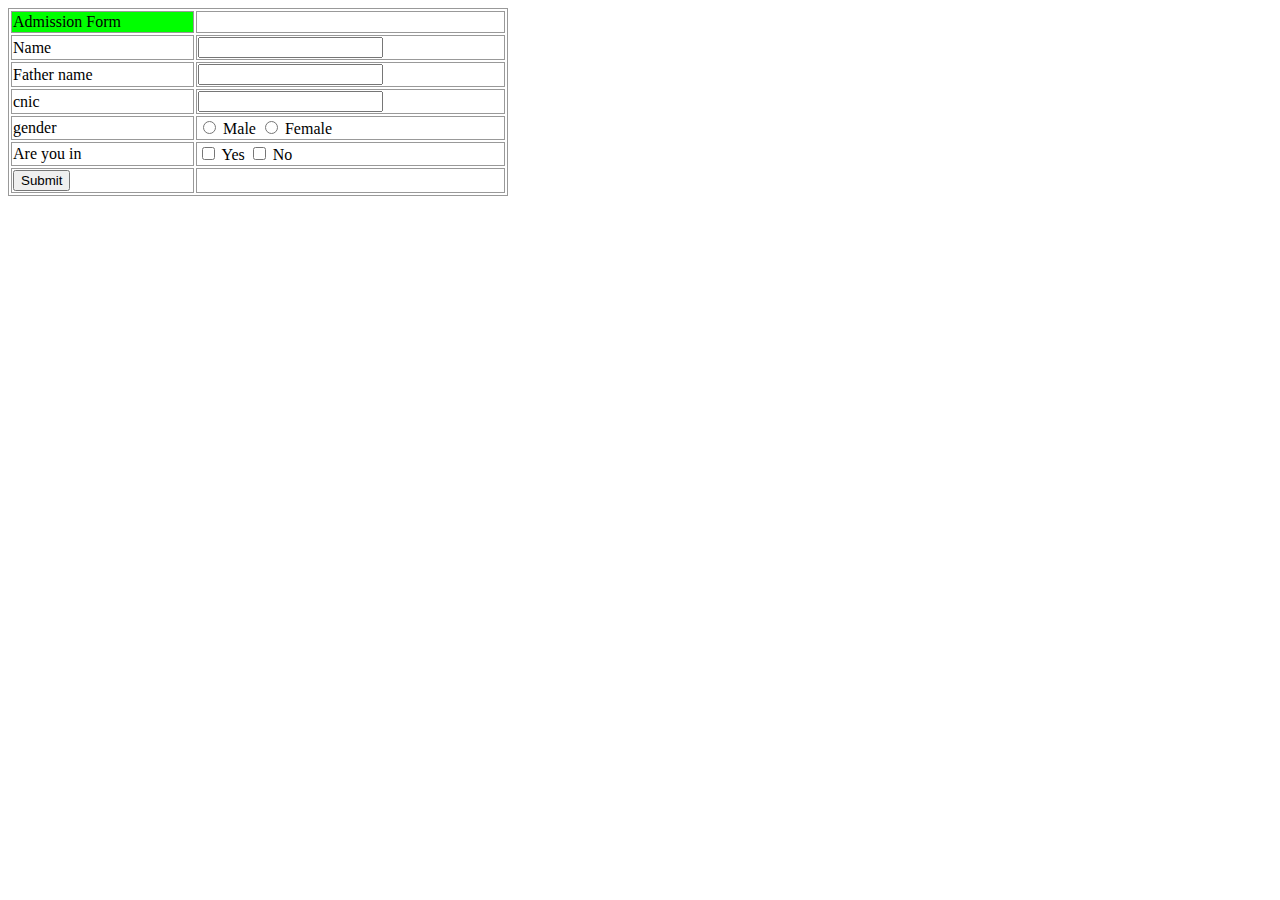
<file: form validation/form.html>
<!DOCTYPE html PUBLIC "-//W3C//DTD XHTML 1.0 Transitional//EN" "http://www.w3.org/TR/xhtml1/DTD/xhtml1-transitional.dtd">
<html xmlns="http://www.w3.org/1999/xhtml">
<head>
<meta http-equiv="Content-Type" content="text/html; charset=iso-8859-1" />
<title>form validation</title>
<script type="text/javascript" src="jquery-1.3.2.min.js"></script>
<script type="text/javascript" src="validation.js"></script>
</head>
<body>
<form id="form1" name="form1" method="post" action="" onsubmit="return validate();">
  <table width="500" border="1" bordercolor="#999999">
    <tr>
      <td bgcolor="#00FF00">Admission Form</td>
      <td>&nbsp;</td>
    </tr>
    <tr>
      <td>Name</td>
      <td><label>
        <input type="text" name="textfield" id="name"/>
      </label></td>
    </tr>
    <tr>
      <td>Father name </td>
      <td><label>
        <input type="text" name="textfield2" id="fname"/>
      </label></td>
    </tr>

    <tr>
      <td>cnic</td>
      <td><label>
        <input type="text" name="textfield4" id="nic" />
      </label></td>
    </tr>
    <tr>
      <td>gender</td>
      <td><label>
        <input name="gender" type="radio" value="radiobutton" id="gender"/>
      Male
      <input name="gender" type="radio" value="radiobutton" id="gender"/>
      Female</label></td>
    </tr>
    <tr>
      <td>Are you in</td>
      <td><label>
        <input type="checkbox" name="checkbox" value="checkbox" />
      Yes</label>
        <label>
        <input type="checkbox" name="checkbox" value="checkbox" />
      No</label></td>
    </tr>
    <tr>
      <td><label>
        <input type="submit" name="Submit" value="Submit" />
      </label></td>
      <td>&nbsp;</td>
    </tr>
  </table>
</form>
</body>
</html>
</file>
<file: style.css>
body{background:url(images/main-bg.png);margin:0;padding:0;}

.main{width:999px;margin:0 auto;}

.top{width:999px;height:130px;}

.logo{}

.logo h2{text-align:center;float:left;padding-left:50px;padding-top:15px;font-size:30px;color:#FFFFFF;}

.menu{float:right;padding-right:10px;}

.menu ul{}

.menu ul li{list-style:none;float:left;margin-right:50px;font-size:22px;padding-top:35px;display:}

.menu ul li a{text-decoration:none;color:#CFCFCF;}

.menu ul li a:hover{color:#00FF00;}

.box{background:#FFFFFF;width:999px;height:1300px;border-radius:10px 10px 0 0;float:left;}

.left{width:399px;height:1000px;float:left;}

.para{padding-left:60px;padding-top:50px;}

.para h2{text-align:center;}

.para p{text-align:justify;line-height:25px;}

.para2{padding-top:40px;}

.para2 h2{margin-right:180px;}

.para2 p{text-align:justify;line-height:25px;}

.para3{margin-top:50px;}

.para3 img{width:80px;height:80px;border:5px solid #DDDDDD;border-radius:5px;float:left;margin-right:10px;margin-top:13px;}

.para3 p{line-height:25px;}

.cou{float:left;}

.cou h2{}

.cou ul{font-size:20px;line-height:50px;padding-left:0px;}

.cou ul li{list-style:none;border-bottom:1px solid #666666;}

.cou ul li a{text-decoration:underline;color:#000000;}

.cou ul li a:hover{text-decoration:none;}

.right{width:540px;height:1200px;float:left;margin-left:30px;margin-top:50px;}

.pic{border-bottom:1px solid #666666;height:560px;}

.pic img{width:540px;height:300px;}

.pic h1{font-size:35px;}

.pic p{text-align:justify;line-height:25px;}

.mass{padding-top:40px;}

.mass img{width:80px;height:80px;float:left;margin-right:10px;border:5px solid #DDDDDD;border-radius:5px;margin-top:24px;}

.mass h2{margin-top:20px;}

.mass p{text-align:justify;padding-top:20px;line-height:25px;}

.footer{width:999px;height:380px;float:left;background:#282828;border-radius:0 0 5px 5px;}

.socil{width:300px;float:left;}

.socil h2{color:#FFFFFF;padding-left:40px;}

.socil ul{line-height:50px;}

.socil ul li{border-bottom:1px solid #666666;font-size:18px;list-style:none;}

.socil ul li a{color:#C1C1C1;}

.socil ul li a:hover{text-decoration:none;}

.socil2{width:300px;float:left;padding-left:40px;}

.socil2 h2{color:#FFFFFF;padding-left:40px;}

.socil2 ul{line-height:50px;}

.socil2 ul li{border-bottom:1px solid #666666;font-size:18px;list-style:none;}

.socil2 ul li a{color:#C1C1C1;}

.socil2 ul li a:hover{text-decoration:none;}

.socil3{width:300px;float:left;padding-left:40px;}

.socil3 h2{color:#FFFFFF;text-align:center;padding-right:20px;}

.socil3 p{text-align:center;line-height:25px;color:#C1C1C1;}

.copy{width:999px;height:130px;float:left;}

.copy p{color:#666666;text-align:center;font-size:20px;padding-top:50PX;}
</file>
